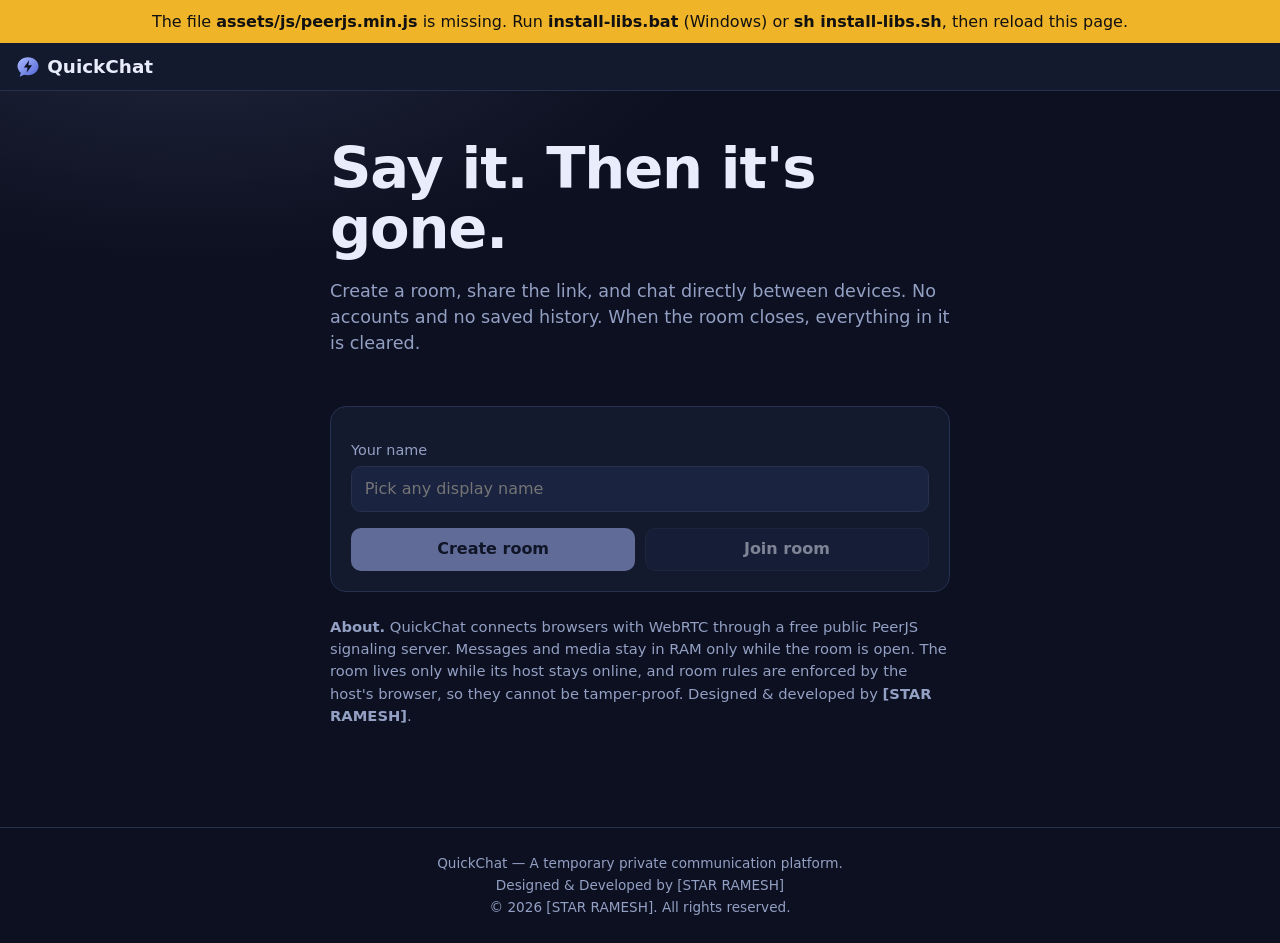
<file: index.html>
<!doctype html>
<html lang="en" data-theme="dark">
  <head>
    <!-- QuickChat — A temporary private communication platform. Designed & Developed by [STAR RAMESH]. © 2026 [STAR RAMESH]. All rights reserved. -->
    <meta charset="utf-8" />
    <meta name="referrer" content="strict-origin-when-cross-origin" />
    <meta
      name="viewport"
      content="width=device-width, initial-scale=1, maximum-scale=1, user-scalable=no, viewport-fit=cover"
    />
    <meta
      http-equiv="Content-Security-Policy"
      content="default-src 'self'; script-src 'self' 'sha256-vvt4KWwuNr51XfE5m+hzeNEGhiOfZzG97ccfqGsPwvE=' https://www.youtube.com https://s.ytimg.com; style-src 'self'; img-src 'self' data: blob: https:; media-src 'self' blob:; frame-src https://www.youtube-nocookie.com https://www.youtube.com; connect-src 'self' https://0.peerjs.com wss://0.peerjs.com https://pipedapi.kavin.rocks https://pipedapi.adminforge.de https://api.piped.private.coffee https://inv.nadeko.net https://invidious.nerdvpn.de; object-src 'none'; base-uri 'self'"
    />
    <meta name="author" content="[STAR RAMESH]" />
    <meta name="copyright" content="© 2026 [STAR RAMESH]" />
    <meta
      name="description"
      content="QuickChat is a temporary private peer-to-peer chat. No accounts, no stored history."
    />
    <title>QuickChat</title>
    <link rel="icon" href="assets/images/logo.svg" type="image/svg+xml" />
    <link rel="stylesheet" href="assets/css/style.css" />
  </head>
  <body>
    <div id="libwarn" class="banner" hidden>
      The file <b>assets/js/peerjs.min.js</b> is missing. Run
      <b>install-libs.bat</b> (Windows) or <b>sh install-libs.sh</b>, then
      reload this page.
    </div>

    <section id="home" class="view">
      <header class="bar">
        <span class="brand"
          ><img src="assets/images/logo.svg" alt="" width="24" height="24" />
          QuickChat</span
        >
      </header>
      <main class="hero">
        <h1>Say it. Then it's gone.</h1>
        <p class="lead">
          Create a room, share the link, and chat directly between devices. No
          accounts and no saved history. When the room closes, everything in it
          is cleared.
        </p>
        <div id="notice" class="notice" role="status"></div>
        <div class="card">
          <label for="uname">Your name</label>
          <input
            id="uname"
            maxlength="24"
            autocomplete="nickname"
            placeholder="Pick any display name"
          />
          <div class="row">
            <button type="button" id="bCreate" class="btn pri">
              Create room</button
            ><button type="button" id="bJoin" class="btn">Join room</button>
          </div>
        </div>
        <p class="about">
          <b>About.</b> QuickChat connects browsers with WebRTC through a free
          public PeerJS signaling server. Messages and media stay in RAM only
          while the room is open. The room lives only while its host stays
          online, and room rules are enforced by the host's browser, so they
          cannot be tamper-proof. Designed &amp; developed by
          <b>[STAR RAMESH]</b>.
        </p>
      </main>
      <footer class="foot">
        <p>QuickChat — A temporary private communication platform.</p>
        <p>Designed &amp; Developed by [STAR RAMESH]</p>
        <p>© 2026 [STAR RAMESH]. All rights reserved.</p>
      </footer>
    </section>

    <section id="chat" class="view" hidden>
      <header class="bar">
        <button
          type="button"
          class="ib sidebtn"
          id="members"
          aria-label="Show members"
        >
          ☰
        </button>
        <button type="button" class="chip" id="cpId" title="Copy Room ID">
          <span id="roomid">-</span> ⧉
        </button>
        <span class="timer" role="timer" aria-label="Room duration" id="timer"
          >00:00:00</span
        >
        <span class="grow"></span>
        <button
          type="button"
          class="ib"
          id="bMusic"
          aria-label="Music"
          title="Music"
        >
          <svg
            xmlns="http://www.w3.org/2000/svg"
            width="35"
            height="35"
            fill="currentColor"
            class="bi bi-apple-music"
            viewBox="0 0 16 16"
          >
            <path
              fill-rule="evenodd"
              d="m10.995 0 .573.001q.241 0 .483.007c.35.01.705.03 1.051.093.352.063.68.166.999.329a3.36 3.36 0 0 1 1.47 1.468c.162.32.265.648.328 1 .063.347.084.7.093 1.051q.007.241.007.483l.001.573v5.99l-.001.573q0 .241-.008.483c-.01.35-.03.704-.092 1.05a3.5 3.5 0 0 1-.33 1 3.36 3.36 0 0 1-1.468 1.468 3.5 3.5 0 0 1-1 .33 7 7 0 0 1-1.05.092q-.241.007-.483.008l-.573.001h-5.99l-.573-.001q-.241 0-.483-.008a7 7 0 0 1-1.052-.092 3.6 3.6 0 0 1-.998-.33 3.36 3.36 0 0 1-1.47-1.468 3.6 3.6 0 0 1-.328-1 7 7 0 0 1-.093-1.05Q.002 11.81 0 11.568V5.005l.001-.573q0-.241.007-.483c.01-.35.03-.704.093-1.05a3.6 3.6 0 0 1 .329-1A3.36 3.36 0 0 1 1.9.431 3.5 3.5 0 0 1 2.896.1 7 7 0 0 1 3.95.008Q4.19.002 4.432 0h.573zm-.107 2.518-4.756.959H6.13a.66.66 0 0 0-.296.133.5.5 0 0 0-.16.31c-.004.027-.01.08-.01.16v5.952c0 .14-.012.275-.106.39-.095.115-.21.15-.347.177l-.31.063c-.393.08-.65.133-.881.223a1.4 1.4 0 0 0-.519.333 1.25 1.25 0 0 0-.332.995c.031.297.166.582.395.792.156.142.35.25.578.296.236.047.49.031.858-.043.196-.04.38-.102.555-.205a1.4 1.4 0 0 0 .438-.405 1.5 1.5 0 0 0 .233-.55c.042-.202.052-.386.052-.588V6.347c0-.276.08-.35.302-.404.024-.005 3.954-.797 4.138-.833.257-.049.378.025.378.294v3.524c0 .14-.001.28-.096.396-.094.115-.211.15-.348.178l-.31.062c-.393.08-.649.133-.88.223a1.4 1.4 0 0 0-.52.334 1.26 1.26 0 0 0-.34.994c.03.297.174.582.404.792a1.2 1.2 0 0 0 .577.294c.237.048.49.03.858-.044.197-.04.381-.098.556-.202a1.4 1.4 0 0 0 .438-.405q.173-.252.233-.549a2.7 2.7 0 0 0 .044-.589V2.865c0-.273-.143-.443-.4-.42-.04.003-.383.064-.424.073"
            />
          </svg>
        </button>
        <button type="button" class="btn sm" id="cpLink" title="Copy invite link">
          <span class="hide-sm">Copy invite link</span><span class="show-sm">Invite</span>
        </button>
        
        <button type="button" class="btn sm" id="leave">Leave</button>
      </header>
      <div class="body">
        <aside id="side">
          <h2>Members <small id="count"></small></h2>
          <div class="hostonly" hidden>
            <span>Limit</span
            ><button
              type="button"
              class="btn sm"
              id="capDn"
              aria-label="Decrease limit"
            >
              −</button
            ><button
              type="button"
              class="btn sm"
              id="capUp"
              aria-label="Increase limit"
            >
              +
            </button>
          </div>
          <ul id="roster"></ul>
        </aside>
        <div id="sideBack" hidden></div>
        <main class="chatmain">
          <div id="dropov" hidden>Drop images or videos to share</div>
          <div id="msgwrap">
            <p id="empty">
              The room is ready. Messages and media are temporary and cleared
              when the room ends.
            </p>
            <ol id="messages"></ol>
          </div>
          <div id="typing" aria-live="polite"></div>
          <div id="replybar" hidden>
            <span id="rtext"></span
            ><button
              type="button"
              class="ib"
              id="rclear"
              aria-label="Cancel reply"
            >
              ✕
            </button>
          </div>
          <form id="composer" autocomplete="off">
            <input
              type="file"
              id="finput"
              accept="image/*,video/*"
              multiple
              hidden
            />
            <button
              type="button"
              class="ib"
              id="bAttach"
              aria-label="Send image or video"
              title="Send image or video"
            >
              <svg
                xmlns="http://www.w3.org/2000/svg"
                width="25"
                height="25"
                fill="currentColor"
                class="bi bi-paperclip"
                viewBox="0 0 16 16"
              >
                <path
                  d="M4.5 3a2.5 2.5 0 0 1 5 0v9a1.5 1.5 0 0 1-3 0V5a.5.5 0 0 1 1 0v7a.5.5 0 0 0 1 0V3a1.5 1.5 0 1 0-3 0v9a2.5 2.5 0 0 0 5 0V5a.5.5 0 0 1 1 0v7a3.5 3.5 0 1 1-7 0z"
                />
              </svg>
            </button>
            <textarea
              id="input"
              rows="1"
              maxlength="2000"
              placeholder="Write a message"
              aria-label="Message"
            ></textarea>
            <button type="submit" class="btn pri" aria-label="Send">
              <svg
                xmlns="http://www.w3.org/2000/svg"
                width="20"
                height="20"
                fill="currentColor"
                class="bi bi-send-arrow-up-fill"
                viewBox="0 0 16 16"
              >
                <path
                  fill-rule="evenodd"
                  d="M15.854.146a.5.5 0 0 1 .11.54L13.026 8.03A4.5 4.5 0 0 0 8 12.5c0 .5 0 1.5-.773.36l-1.59-2.498L.644 7.184l-.002-.001-.41-.261a.5.5 0 0 1 .083-.886l.452-.18.001-.001L15.314.035a.5.5 0 0 1 .54.111M6.637 10.07l7.494-7.494.471-1.178-1.178.471L5.93 9.363l.338.215a.5.5 0 0 1 .154.154z"
                />
                <path
                  fill-rule="evenodd"
                  d="M12.5 16a3.5 3.5 0 1 0 0-7 3.5 3.5 0 0 0 0 7m.354-5.354a.5.5 0 0 0-.722.016l-1.149 1.25a.5.5 0 1 0 .737.676l.28-.305V14a.5.5 0 0 0 1 0v-1.793l.396.397a.5.5 0 0 0 .708-.708z"
                />
              </svg>
            </button>
          </form>
        </main>
      </div>
      <div id="ytBox" aria-hidden="true"><div id="ytPlayer"></div></div>
    </section>

    <dialog id="dCreate">
      <form id="fCreate" novalidate>
        <h2>Create a room</h2>
        <label for="cName">Your name</label
        ><input id="cName" maxlength="24" autocomplete="nickname" />
        <label for="cRoom">Room ID (optional)</label
        ><input
          id="cRoom"
          maxlength="24"
          autocomplete="off"
          autocapitalize="characters"
          spellcheck="false"
          placeholder="Leave blank for auto ID"
        />
        <label for="cMax">Maximum members</label>
        <select id="cMax">
          <option value="" selected disabled>Select a limit…</option>
          <option value="2">2 (one-to-one chat)</option>
          <option>3</option>
          <option>4</option>
          <option>5</option>
          <option>6</option>
          <option>7</option>
          <option>8</option>
          <option>9</option>
          <option>10</option>
          <option>12</option>
          <option>15</option>
          <option>20</option>
        </select>
        <label for="cPass">Room password (optional)</label
        ><input
          id="cPass"
          type="password"
          maxlength="64"
          autocomplete="new-password"
        />
        <p class="err" role="alert"></p>
        <div class="row">
          <button type="button" class="btn" data-close>Cancel</button
          ><button type="submit" class="btn pri">Create room</button>
        </div>
      </form>
    </dialog>

    <dialog id="dJoin">
      <form id="fJoin" novalidate>
        <h2>Join a room</h2>
        <label for="jRoom">Room ID</label
        ><input
          id="jRoom"
          maxlength="24"
          autocomplete="off"
          autocapitalize="characters"
          spellcheck="false"
          placeholder="Room ID (e.g. XXXXX-XXXXX)"
        />
        <label for="jName">Your name</label
        ><input id="jName" maxlength="24" autocomplete="nickname" />
        <label for="jPass">Room password (if any)</label
        ><input id="jPass" type="password" maxlength="64" autocomplete="off" />
        <p class="err" role="alert"></p>
        <div class="row">
          <button type="button" class="btn" data-close>Cancel</button
          ><button type="submit" class="btn pri">Join room</button>
        </div>
      </form>
    </dialog>

    <dialog id="dMusic">
      <div class="mdlg">
        <div class="mdlg-head">
          <h2>Music</h2>
          <button type="button" class="ib" data-close aria-label="Close popup">
            ✕
          </button>
        </div>
        <form id="fMusic" class="mrow" autocomplete="off">
          <input
            id="mQuery"
            maxlength="120"
            placeholder="Song name or YouTube link"
            aria-label="Song name or YouTube link"
          />
          <button type="submit" class="btn pri sm" id="mSearchBtn">
            Search
          </button>
        </form>
        <p id="mStat" class="mstat"></p>
        <ul id="mRes" class="mres"></ul>
        <p id="mNow" class="mnow">Nothing playing</p>
        <div class="row">
          <button type="button" id="mPlay" class="btn pri">Play</button>
          <button type="button" id="mStop" class="btn">Stop</button>
        </div>
        <label class="mperm hostonly" hidden
          ><input type="checkbox" id="mAll" /> Allow everyone to play/stop
          music</label
        >
      </div>
    </dialog>

    <div id="toasts"></div>
    <script src="assets/js/jquery.min.js"></script>
    <script src="assets/js/peerjs.min.js"></script>
    <script src="assets/js/app.js"></script>
  </body>
</html>
</file>
<file: assets/css/style.css>
/* QuickChat style.css | © 2026 [STAR RAMESH]. All rights reserved. */
:root {
  --bg: #0c1020;
  --sf: #131a2e;
  --s2: #1a2340;
  --bd: #26304f;
  --tx: #e9edfb;
  --mu: #93a0c4;
  --ac: #aebcff;
  --ai: #0c1020;
  --own: #28336a;
  --ok: #7fe0b5;
  --er: #ff8a8a;
  --f:
    ui-rounded, "Avenir Next", "Segoe UI", system-ui, -apple-system, Roboto,
    Arial, sans-serif;
}

* {
  box-sizing: border-box;
}

[hidden] {
  display: none !important;
}

html,
body {
  margin: 0;
  padding: 0;
  height: 100%;
  touch-action: manipulation;
  -webkit-text-size-adjust: 100%;
}

body {
  font: 1rem/1.5 var(--f);
  background: var(--bg);
  color: var(--tx);
}

button,
input,
select,
textarea {
  font: inherit;
  color: inherit;
}

:focus-visible {
  outline: 2px solid var(--ac);
  outline-offset: 2px;
}

.banner {
  background: #f0b429;
  color: #111111;
  padding: 0.6rem 1rem;
  text-align: center;
}

.bar {
  display: flex;
  align-items: center;
  flex-wrap: wrap;
  gap: 0.5rem;
  max-width: 100%;
  padding: 0.6rem 1rem;
  padding-top: calc(0.6rem + env(safe-area-inset-top, 0px));
  background: var(--sf);
  border-bottom: 1px solid var(--bd);
  flex: none;
  z-index: 10;
}

.brand {
  display: inline-flex;
  align-items: center;
  gap: 0.45rem;
  font-weight: 700;
  font-size: 1.15rem;
}

.brand img {
  display: block;
}

.grow {
  flex: 1;
}

.btn {
  border: 1px solid var(--bd);
  background: var(--s2);
  border-radius: 0.625rem;
  padding: 0.55rem 1rem;
  font-weight: 600;
  cursor: pointer;
}

.btn:hover {
  border-color: var(--mu);
}

.btn.sm {
  padding: 0.3rem 0.7rem;
  font-size: 0.85rem;
}

.btn.pri {
  background: var(--ac);
  color: var(--ai);
  border-color: transparent;
}

.btn:disabled {
  opacity: 0.5;
  cursor: default;
}

.ib {
  background: none;
  border: 0;
  cursor: pointer;
  font-size: 1.1rem;
  color: var(--mu);
  padding: 0.3rem 0.5rem;
  border-radius: 0.5rem;
}

.ib:hover {
  background: var(--s2);
  color: var(--tx);
}

.chip {
  background: var(--s2);
  border: 1px solid var(--bd);
  border-radius: 99rem;
  padding: 0.25rem 0.8rem;
  font-weight: 600;
  font-size: 0.9rem;
  letter-spacing: 0.04em;
  cursor: pointer;
}

.timer {
  color: var(--mu);
  font-size: 0.9rem;
  font-variant-numeric: tabular-nums;
}

/* Home View */
#home {
  min-height: 100dvh;
  width: 100%;
  overflow-y: auto;
  display: flex;
  flex-direction: column;
  background:
    radial-gradient(
      60vw 26rem at 15% -8%,
      color-mix(in srgb, var(--ac) 14%, transparent),
      transparent 70%
    ),
    var(--bg);
}

.hero {
  flex: 1;
  width: 92%;
  max-width: 38.75rem;
  margin: 0 auto;
  padding: 3rem 0 1rem;
}

h1 {
  font-size: clamp(2.3rem, 7vw, 3.6rem);
  line-height: 1.05;
  margin: 0 0 1rem;
  letter-spacing: -0.02em;
}

.lead {
  color: var(--mu);
  font-size: 1.1rem;
}

.notice {
  color: var(--ok);
  min-height: 1.5rem;
  margin: 0.5rem 0;
}

.card {
  background: var(--sf);
  border: 1px solid var(--bd);
  border-radius: 1rem;
  padding: 1.25rem;
}

.about {
  color: var(--mu);
  font-size: 0.92rem;
  margin-top: 1.5rem;
}

.foot {
  padding: 1.5rem 1rem;
  padding-bottom: calc(1.5rem + env(safe-area-inset-bottom, 0px));
  text-align: center;
  color: var(--mu);
  font-size: 0.85rem;
  border-top: 1px solid var(--bd);
}

.foot p {
  margin: 0.1rem 0;
}

label {
  display: block;
  margin: 0.8rem 0 0.3rem;
  font-size: 0.9rem;
  color: var(--mu);
}

input,
select,
textarea {
  width: 100%;
  font-size: 1rem;
  background: var(--s2);
  border: 1px solid var(--bd);
  border-radius: 0.625rem;
  padding: 0.6rem 0.8rem;
}

input[type="checkbox"] {
  width: auto;
  accent-color: var(--ac);
}

input:focus,
select:focus,
textarea:focus {
  border-color: var(--ac);
  outline: 0;
}

.row {
  display: flex;
  gap: 0.6rem;
  margin-top: 1rem;
}

.row .btn {
  flex: 1;
}

dialog {
  background: var(--sf);
  color: var(--tx);
  border: 1px solid var(--bd);
  border-radius: 1rem;
  padding: 1.25rem;
  width: min(92vw, 26.25rem);
  max-width: 92vw;
  max-height: 88dvh;
  overflow-y: auto;
  margin: auto;
}

dialog::backdrop {
  background: rgba(0, 0, 0, 0.6);
}

dialog h2 {
  margin: 0 0 0.5rem;
  font-size: 1.2rem;
}

.err {
  color: var(--er);
  min-height: 1.4rem;
  margin: 0.6rem 0 0;
  font-size: 0.9rem;
}

/* Chat View (Fixed shell; only #msgwrap scrolls) */
#chat {
  position: fixed;
  inset: 0;
  width: 100%;
  height: 100dvh;
  display: flex;
  flex-direction: column;
  overflow: hidden;
  overscroll-behavior: none;
  background: var(--bg);
}

.body {
  position: relative;
  flex: 1;
  display: grid;
  grid-template-columns: minmax(14rem, 22%) 1fr;
  min-height: 0;
  overflow: hidden;
}

#side {
  background: var(--sf);
  border-right: 1px solid var(--bd);
  padding: 1rem;
  overflow-y: auto;
  overscroll-behavior: contain;
}

#side h2 {
  font-size: 0.95rem;
  margin: 0 0 0.8rem;
}

#side small {
  color: var(--mu);
}

#sideBack {
  display: none;
}

.hostonly {
  display: flex;
  align-items: center;
  gap: 0.4rem;
  margin-bottom: 0.8rem;
  color: var(--mu);
  font-size: 0.85rem;
}

#roster {
  list-style: none;
  margin: 0;
  padding: 0;
}

#roster li {
  display: flex;
  align-items: center;
  gap: 0.6rem;
  padding: 0.4rem 0;
}

.av {
  width: 2rem;
  height: 2rem;
  border-radius: 50%;
  background: var(--s2);
  border: 1px solid var(--bd);
  display: grid;
  place-items: center;
  font-weight: 700;
  font-size: 0.9rem;
  flex: none;
}

.nm {
  flex: 1;
  overflow: hidden;
  text-overflow: ellipsis;
  white-space: nowrap;
}

#roster small {
  color: var(--mu);
  font-size: 0.8rem;
}

.x {
  background: none;
  border: 0;
  color: var(--er);
  cursor: pointer;
}

.chatmain {
  position: relative;
  display: flex;
  flex-direction: column;
  min-width: 0;
  min-height: 0;
  overflow: hidden;
}

#dropov {
  position: absolute;
  inset: 0.5rem;
  z-index: 20;
  display: grid;
  place-items: center;
  background: color-mix(in srgb, var(--bg) 86%, transparent);
  border: 2px dashed var(--ac);
  border-radius: 0.875rem;
  font-weight: 700;
  pointer-events: none;
}

#msgwrap {
  flex: 1;
  min-height: 0;
  overflow-y: auto;
  overflow-x: hidden;
  overscroll-behavior-y: contain;
  -webkit-overflow-scrolling: touch;
  background-image:
    linear-gradient(
      color-mix(in srgb, var(--bg) 75%, transparent),
      color-mix(in srgb, var(--bg) 75%, transparent)
    ),
    url("../images/chat-bg.png");
  background-repeat: no-repeat;
  background-position: center;
  background-color: var(--bg);
  background-size: 100% 100%;
  padding: 1rem;
  display: flex;
  flex-direction: column;
}

#empty {
  margin: auto;
  color: var(--mu);
  text-align: center;
  max-width: 20rem;
}

#messages {
  list-style: none;
  margin: auto 0 0;
  padding: 0;
  display: flex;
  flex-direction: column;
  gap: 0.6rem;
}

.msg {
  max-width: min(80%, 40rem);
  touch-action: pan-y;
}

.msg.own {
  align-self: flex-end;
}

.bub {
  background: var(--sf);
  border: 1px solid var(--bd);
  border-radius: 0.875rem;
  padding: 0.5rem 0.8rem;
  overflow-wrap: anywhere;
  will-change: transform;
  transition: transform 0.18s ease;
}

.own .bub {
  background: var(--own);
  border-color: transparent;
}

.mh {
  display: flex;
  gap: 0.6rem;
  font-size: 0.8rem;
}

.mh time {
  color: var(--mu);
}

.bub p {
  margin: 0.15rem 0;
  white-space: pre-wrap;
}

blockquote {
  margin: 0.3rem 0;
  padding: 0.2rem 0.6rem;
  border-left: 3px solid var(--ac);
  color: var(--mu);
  font-size: 0.85rem;
}

.acts {
  display: flex;
  gap: 0.6rem;
}

.acts button {
  background: none;
  border: 0;
  color: var(--mu);
  font-size: 0.78rem;
  cursor: pointer;
  padding: 0;
}

.acts button:hover {
  color: var(--tx);
}

.sys {
  align-self: center;
  color: var(--mu);
  font-size: 0.85rem;
}

/* Media Cards */
.media-card {
  min-width: min(16.25rem, 100%);
}

.media-head {
  display: flex;
  justify-content: space-between;
  gap: 0.6rem;
  font-size: 0.85rem;
  margin-top: 0.25rem;
}

.media-name {
  font-weight: 600;
  overflow: hidden;
  text-overflow: ellipsis;
  white-space: nowrap;
}

.media-size {
  color: var(--mu);
  flex: none;
}

.media-prev {
  margin-top: 0.45rem;
}

.media-prev img,
.media-prev video {
  display: block;
  max-width: 100%;
  max-height: 17.5rem;
  border-radius: 0.625rem;
  background: #000000;
}

.media-prog {
  width: 100%;
  height: 0.375rem;
  margin: 0.45rem 0;
  accent-color: var(--ac);
}

.media-foot {
  display: flex;
  align-items: center;
  justify-content: space-between;
  gap: 0.5rem;
  margin-top: 0.35rem;
  font-size: 0.8rem;
  color: var(--mu);
}

.media-save {
  text-decoration: none;
  display: inline-block;
}

/* Music Dialog */
.mdlg-head {
  display: flex;
  align-items: center;
  justify-content: space-between;
  margin-bottom: 0.4rem;
}

.mdlg-head h2 {
  margin: 0;
}

.mrow {
  display: flex;
  gap: 0.5rem;
}

.mrow input {
  flex: 1;
}

.mstat {
  margin: 0.4rem 0 0;
  font-size: 0.82rem;
  color: var(--mu);
  min-height: 1.1rem;
}

.mres {
  list-style: none;
  margin: 0.4rem 0;
  padding: 0;
  max-height: 13rem;
  overflow-y: auto;
  display: grid;
  gap: 0.35rem;
}

.mres li {
  display: flex;
  align-items: center;
  gap: 0.55rem;
  padding: 0.35rem;
  border: 1px solid var(--bd);
  border-radius: 0.625rem;
  background: var(--s2);
  cursor: pointer;
}

.mres li:hover,
.mres li.sel {
  border-color: var(--ac);
}

.mres img {
  width: 3.5rem;
  height: 2.25rem;
  object-fit: cover;
  border-radius: 0.375rem;
  flex: none;
}

.mres-info {
  min-width: 0;
  flex: 1;
  display: flex;
  flex-direction: column;
}

.mres-t {
  font-size: 0.85rem;
  font-weight: 600;
  overflow: hidden;
  text-overflow: ellipsis;
  white-space: nowrap;
}

.mres-c {
  font-size: 0.75rem;
  color: var(--mu);
  overflow: hidden;
  text-overflow: ellipsis;
  white-space: nowrap;
}

.mnow {
  margin: 0.6rem 0 0;
  font-size: 0.88rem;
  color: var(--ok);
  overflow: hidden;
  text-overflow: ellipsis;
  white-space: nowrap;
}

.mperm {
  display: flex;
  align-items: center;
  gap: 0.5rem;
  margin-top: 0.8rem;
  color: var(--mu);
  font-size: 0.85rem;
  cursor: pointer;
}

#dMusic[open] {
  position: fixed;
  inset: 0;
  margin: auto;
  z-index: 60;
  box-shadow: 0 1rem 3rem rgba(0, 0, 0, 0.55);
}

/* YouTube IFrame minimum visible size (200px x 200px required by YouTube API) */
#ytBox {
  position: fixed;
  right: 0;
  bottom: 0;
  width: 200px;
  height: 200px;
  opacity: 1;
  clip-path: inset(99%);
  pointer-events: none;
  z-index: 1;
}

/* Composer & Footer Bars */
#typing {
  padding: 0 1rem;
  min-height: 1.4rem;
  color: var(--mu);
  font-size: 0.85rem;
  flex: none;
}

#replybar {
  display: flex;
  align-items: center;
  justify-content: space-between;
  margin: 0 1rem;
  padding: 0.3rem 0.7rem;
  border-left: 3px solid var(--ac);
  background: var(--s2);
  font-size: 0.85rem;
  color: var(--mu);
  flex: none;
}

#composer {
  display: flex;
  gap: 0.5rem;
  align-items: flex-end;
  width: 100%;
  max-width: 100%;
  padding: 0.6rem 1rem;
  padding-bottom: calc(0.6rem + env(safe-area-inset-bottom, 0px));
  background: var(--sf);
  border-top: 1px solid var(--bd);
  flex: none;
}

#composer textarea {
  flex: 1;
  min-width: 0;
  resize: none;
  max-height: 8.75rem;
}

#composer button {
  flex: none;
}

.bar svg,
#composer svg {
  width: 1.25rem;
  height: 1.25rem;
  display: block;
}

.show-sm {
  display: none;
}

#toasts {
  position: fixed;
  top: 1rem;
  right: 1rem;
  display: grid;
  gap: 0.5rem;
  z-index: 99;
}

.toast {
  background: var(--sf);
  border: 1px solid var(--bd);
  border-radius: 0.625rem;
  padding: 0.6rem 1rem;
  box-shadow: 0 0.5rem 1.5rem rgba(0, 0, 0, 0.4);
  max-width: min(90vw, 20rem);
}

.sidebtn {
  display: none;
}

/* Tablet & Mobile */
@media (max-width: 800px) {
  .body {
    grid-template-columns: 1fr;
  }

  .sidebtn {
    display: inline-block;
  }

  #side {
    position: absolute;
    top: 0;
    bottom: 0;
    left: 0;
    width: 72%;
    max-width: 20rem;
    z-index: 30;
    transform: translateX(-101%);
    transition: transform 0.2s ease;
  }

  #side.open {
    transform: translateX(0);
  }

  #sideBack {
    display: block;
    position: absolute;
    inset: 0;
    z-index: 25;
    background: rgba(0, 0, 0, 0.45);
  }

  .msg {
    max-width: 92%;
  }
}

@media (max-width: 480px) {
  .bar {
    gap: 0.35rem;
    padding-left: 0.6rem;
    padding-right: 0.6rem;
  }

  .chip {
    padding: 0.25rem 0.55rem;
    font-size: 0.82rem;
  }

  .timer {
    font-size: 0.8rem;
  }

  .btn.sm {
    padding: 0.28rem 0.55rem;
    font-size: 0.8rem;
  }

  #composer {
    gap: 0.35rem;
    padding-left: 0.6rem;
    padding-right: 0.6rem;
  }
}

@media (prefers-reduced-motion: reduce) {
  * {
    transition: none !important;
  }
}

@media (max-width: 575.98px) {
  .hide-sm {
    display: none;
  }

  .show-sm {
    display: inline;
  }

  .bar {
    gap: 0.3rem;
    padding: 0.45rem 0.55rem;
    padding-top: calc(0.45rem + env(safe-area-inset-top, 0px));
  }

  .chip {
    max-width: 8rem;
    overflow: hidden;
    text-overflow: ellipsis;
    white-space: nowrap;
    padding: 0.22rem 0.55rem;
    font-size: 0.8rem;
  }

  .timer {
    font-size: 0.78rem;
  }

  .ib {
    padding: 0.25rem 0.35rem;
  }
}
</file>
